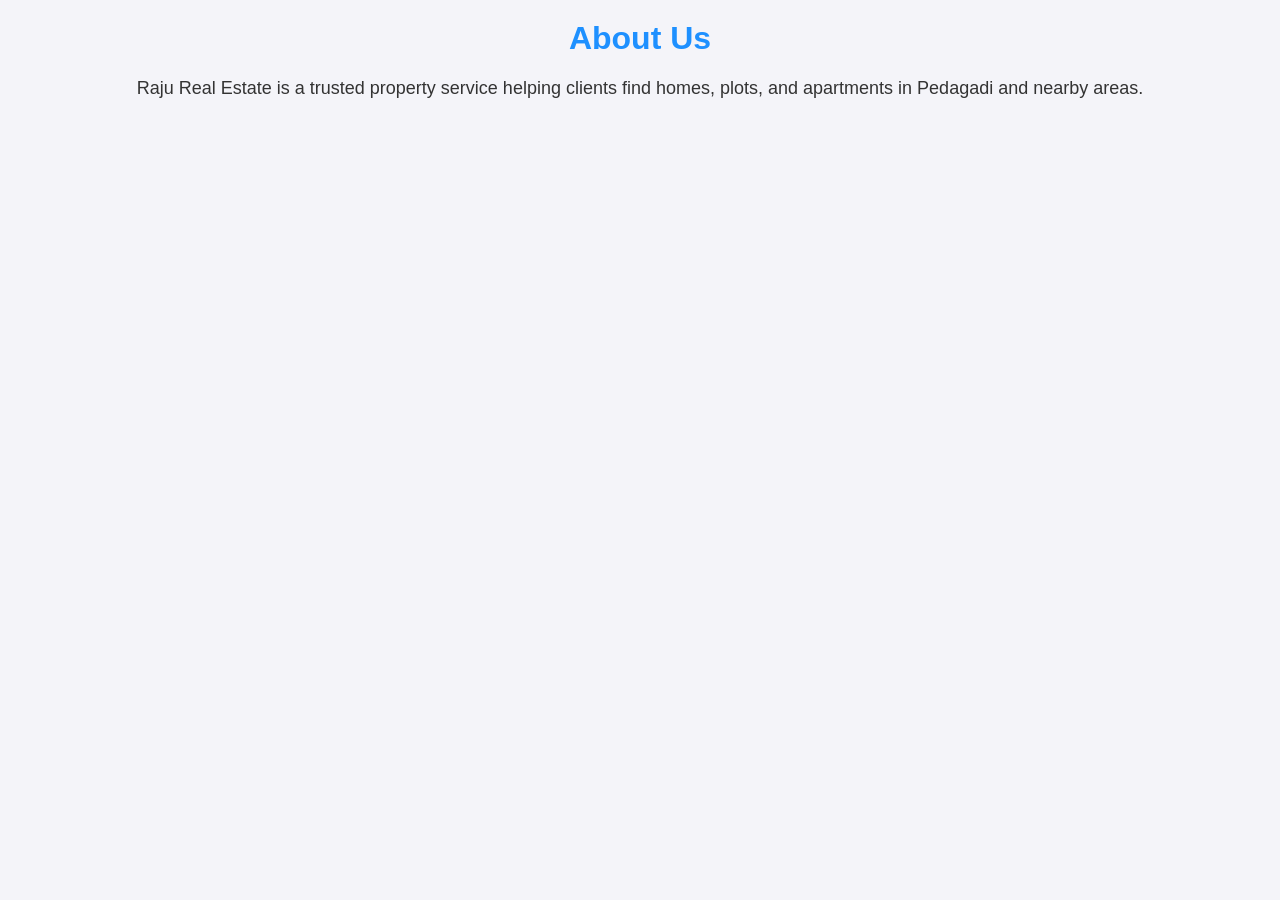
<file: about.html>
<!DOCTYPE html>
<html lang="en">
<head>
    <link rel="stylesheet" href="style.css">
    <meta charset="UTF-8">
    <title>About Us - Raju Real Estate</title>
</head>
<body>
    <h1>About Us</h1>
    <p>Raju Real Estate is a trusted property service helping clients find homes, plots, and apartments in Pedagadi and nearby areas.</p>
</body>
</html>
</file>
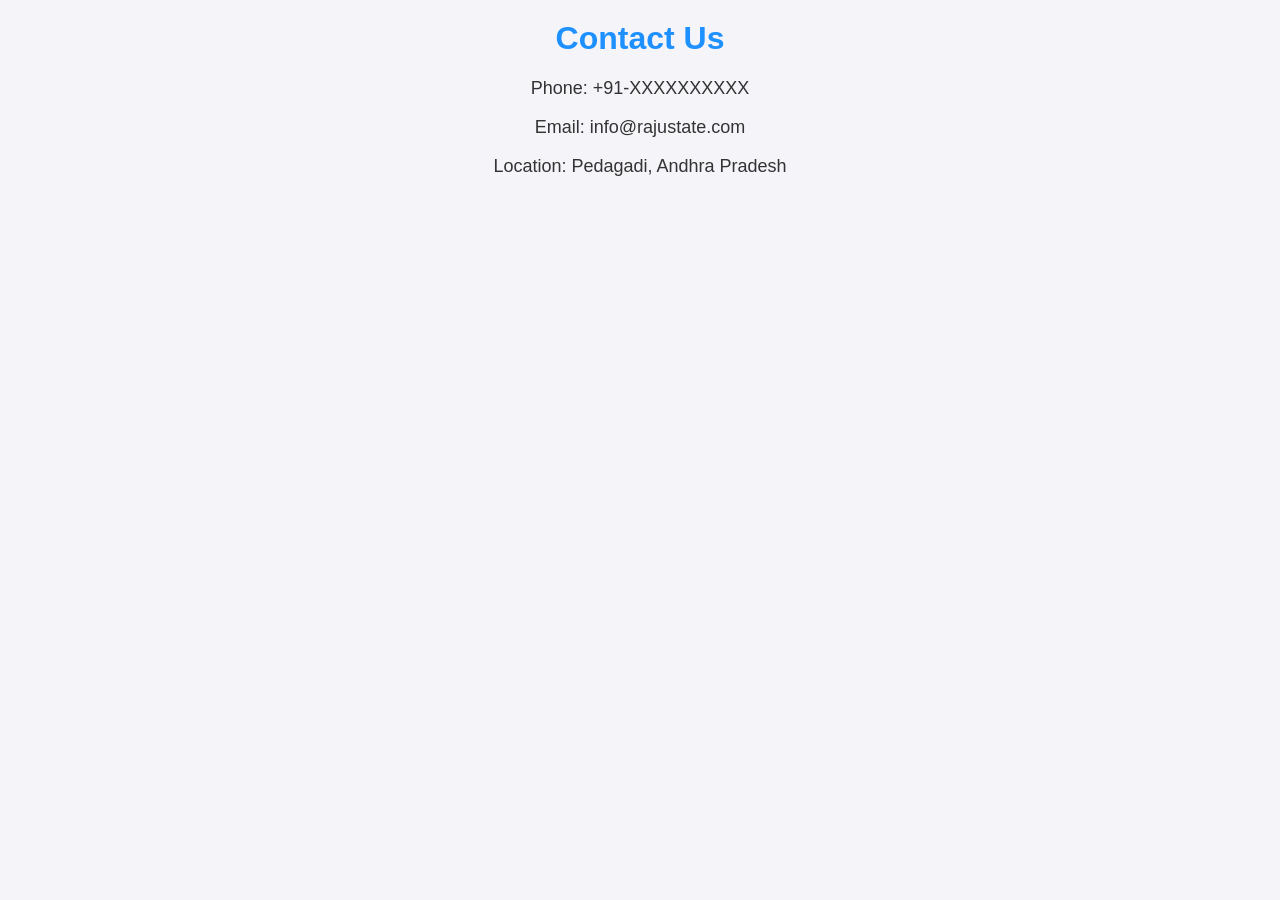
<file: contact.html>
<!DOCTYPE html>
<html lang="en">
<head> 
    <link rel="stylesheet" href="style.css">
    <meta charset="UTF-8">
    <title>Contact - Raju Real Estate</title>
</head>
<body>
    <h1>Contact Us</h1>
    <p>Phone: +91-XXXXXXXXXX</p>
    <p>Email: info@rajustate.com</p>
    <p>Location: Pedagadi, Andhra Pradesh</p>
</body>
</html>
</file>
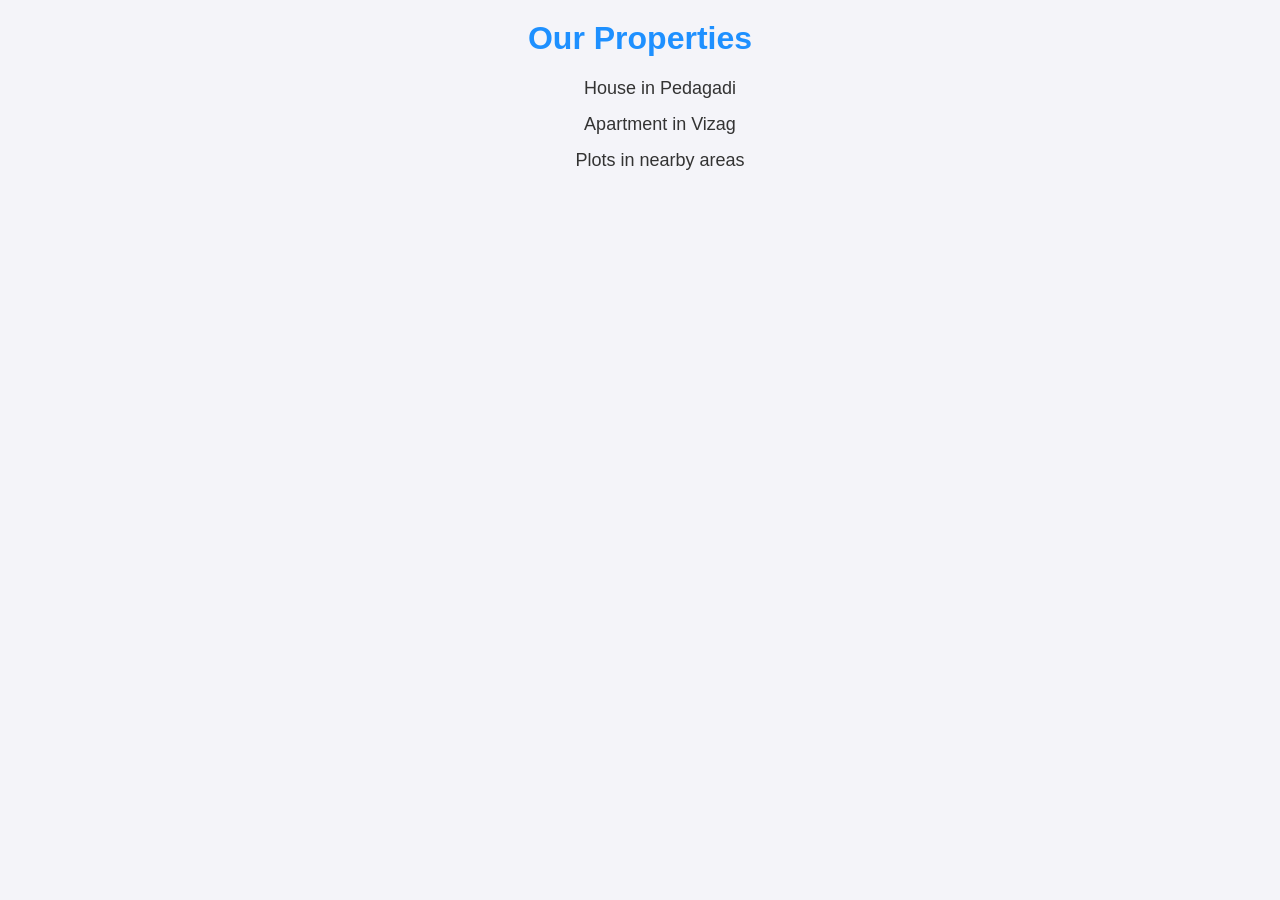
<file: properties.html>
<!DOCTYPE html>
<html lang="en">
<head>
    <link rel="stylesheet" href="style.css">
    <meta charset="UTF-8">
    <title>Properties - Raju Real Estate</title>
</head>
<body>
    <h1>Our Properties</h1>
    <ul>
        <li>House in Pedagadi</li>
        <li>Apartment in Vizag</li>
        <li>Plots in nearby areas</li>
    </ul>
</body>
</html>
</file>
<file: style.css>
body {
    font-family: 'Arial', sans-serif;
    background-color: #f4f4f9;
    color: #333;
    margin: 0;
    padding: 0;
}

nav {
    background-color: #1e90ff;
    padding: 15px;
    text-align: center;
}

nav a {
    color: white;
    text-decoration: none;
    margin: 0 20px;
    font-weight: bold;
    font-size: 18px;
}

nav a:hover {
    text-decoration: underline;
}

h1, h2 {
    text-align: center;
    margin-top: 20px;
    color: #1e90ff;
}

p, ul {
    text-align: center;
    font-size: 18px;
}

ul li {
    list-style: none;
    margin: 15px 0;
}

img {
    border-radius: 10px;
    box-shadow: 0 4px 8px rgba(0,0,0,0.2);
    margin-bottom: 10px;
}
</file>
